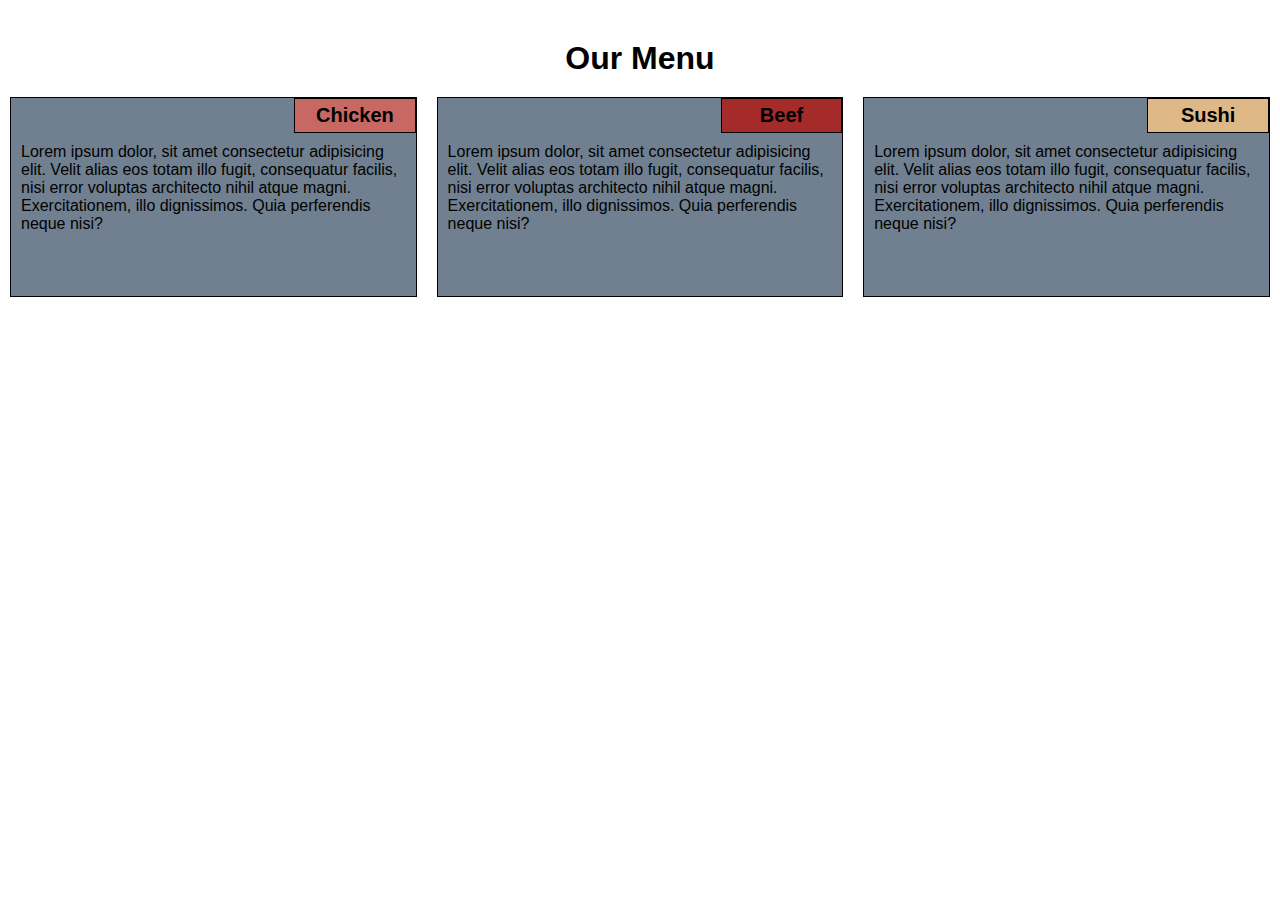
<file: Module 2 - Solution/index.html>
<!DOCTYPE html>
<html lang="en">
<head>
    <meta charset="UTF-8">
    <meta name="viewport" content="width=device-width, initial-scale=1.0">
    <link rel="stylesheet" href="css/style.css">
    <title>Module 2 Solution</title>
</head>
<body>

    
    <h1> Our Menu</h1>
    <div class="row">
                <div class="content col-lg-4 col-md-6 col-sm-12">
                    <section>
                        <div id="p1">Chicken</div>
                        
                        <p> Lorem ipsum dolor, sit amet consectetur adipisicing elit. 
                        Velit alias eos totam illo fugit, consequatur facilis, nisi error voluptas architecto nihil atque magni. 
                        Exercitationem, illo dignissimos. Quia perferendis neque nisi?
                        </p>

                    </section>
                </div>

            <div class="content col-lg-4 col-md-6 col-sm-12">
                <section>
                    <p id="p2">Beef</p>
                    
                        <p>Lorem ipsum dolor, sit amet consectetur adipisicing elit. 
                        Velit alias eos totam illo fugit, consequatur facilis, nisi error voluptas architecto nihil atque magni. 
                        Exercitationem, illo dignissimos. Quia perferendis neque nisi?
                        </p>

                </section>
            </div>

            <div class="content col-lg-4 col-md-12 col-sm-12">

                <section>
                    <p id="p3">Sushi</p>
                
                    <p> Lorem ipsum dolor, sit amet consectetur adipisicing elit. 
                    Velit alias eos totam illo fugit, consequatur facilis, nisi error voluptas architecto nihil atque magni. 
                    Exercitationem, illo dignissimos. Quia perferendis neque nisi?
                   </p>
                </section>
            </div>
    </div>  
    
</body>
</html>
</file>
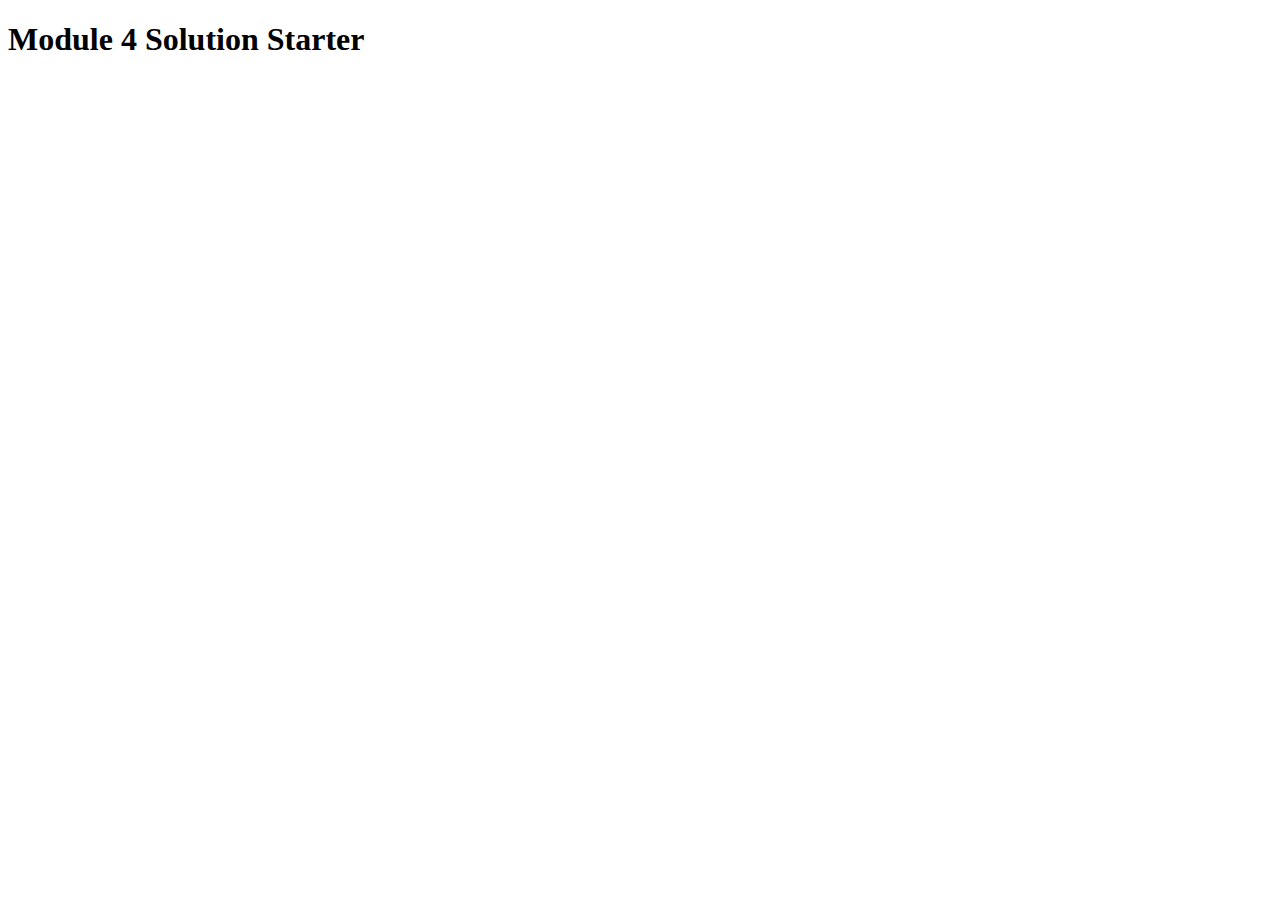
<file: Module 4 - Solution/index.html>
<!DOCTYPE html>
<html>
<head>
  <meta charset="utf-8">
  <title>Module 4 Solution Starter</title>
  <script src="SpeakHello.js"></script>
  <script src="SpeakGoodBye.js"></script>
  <script src="script.js"></script>
</head>
<body>
  <h1>Module 4 Solution Starter</h1>
</body>
</html>
</file>
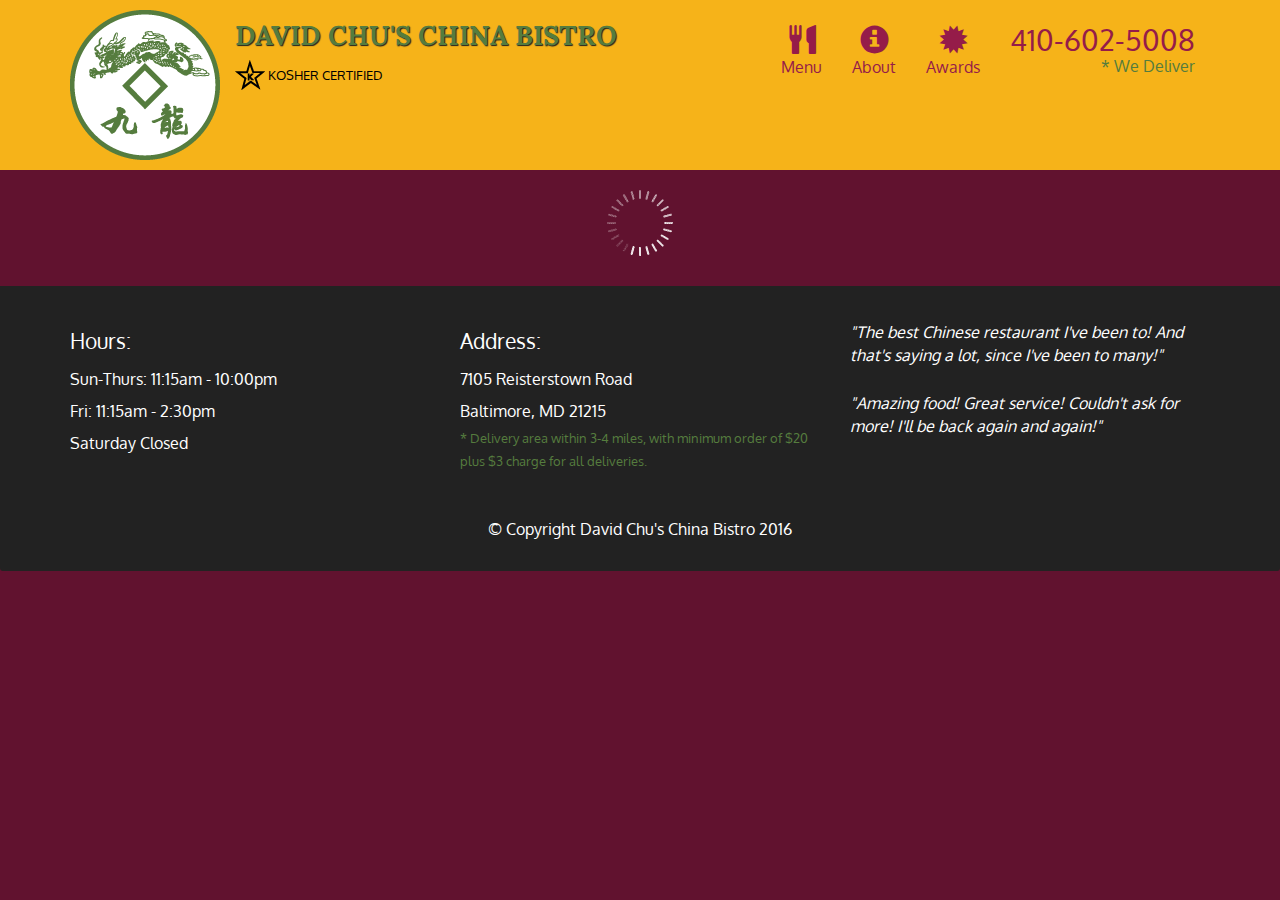
<file: Module 5 - Solution/index.html>
<!doctype html>
<html lang="en">
  <head>
    <meta charset="utf-8">
    <meta http-equiv="X-UA-Compatible" content="IE=edge">
    <meta name="viewport" content="width=device-width, initial-scale=1">
    <title>David Chu's China Bistro</title>
    <link rel="stylesheet" href="css/bootstrap.min.css">
    <link rel="stylesheet" href="css/styles.css">
    <link href='https://fonts.googleapis.com/css?family=Oxygen:400,300,700' rel='stylesheet' type='text/css'>
    <link href='https://fonts.googleapis.com/css?family=Lora' rel='stylesheet' type='text/css'>
  </head>
<body>
  <header>
    <nav id="header-nav" class="navbar navbar-default">
      <div class="container">
        <div class="navbar-header">
          <a href="index.html" class="pull-left visible-md visible-lg">
            <div id="logo-img" alt="Logo image"></div>
          </a>

          <div class="navbar-brand">
            <a href="index.html"><h1>David Chu's China Bistro</h1></a>
            <p>
              <img src="images/star-k-logo.png" alt="Kosher certification">
              <span>Kosher Certified</span>
            </p>
          </div>

          <button id="navbarToggle" type="button" class="navbar-toggle collapsed" data-toggle="collapse" data-target="#collapsable-nav" aria-expanded="false">
            <span class="sr-only">Toggle navigation</span>
            <span class="icon-bar"></span>
            <span class="icon-bar"></span>
            <span class="icon-bar"></span>
          </button>
        </div>
        
        <div id="collapsable-nav" class="collapse navbar-collapse">
           <ul id="nav-list" class="nav navbar-nav navbar-right">
            <li id="navHomeButton" class="visible-xs active">
              <a href="index.html">
                <span class="glyphicon glyphicon-home"></span> Home</a>
            </li>
            <li id="navMenuButton">
              <a href="#" onclick="$dc.loadMenuCategories();">
                <span class="glyphicon glyphicon-cutlery"></span><br class="hidden-xs"> Menu</a>
            </li>
            <li>
              <a href="#">
                <span class="glyphicon glyphicon-info-sign"></span><br class="hidden-xs"> About</a>
            </li>
            <li>
              <a href="#">
                <span class="glyphicon glyphicon-certificate"></span><br class="hidden-xs"> Awards</a>
            </li>
            <li id="phone" class="hidden-xs">
              <a href="tel:410-602-5008">
                <span>410-602-5008</span></a><div>* We Deliver</div>
            </li>
          </ul><!-- #nav-list -->
        </div><!-- .collapse .navbar-collapse -->
      </div><!-- .container -->
    </nav><!-- #header-nav -->
  </header>

  <div id="call-btn" class="visible-xs">
    <a class="btn" href="tel:410-602-5008">
    <span class="glyphicon glyphicon-earphone"></span>
    410-602-5008
    </a>
  </div>
  <div id="xs-deliver" class="text-center visible-xs">* We Deliver</div>

  <div id="main-content" class="container"></div>

  <footer class="panel-footer">
    <div class="container">
      <div class="row">
        <section id="hours" class="col-sm-4">
          <span>Hours:</span><br>
          Sun-Thurs: 11:15am - 10:00pm<br>
          Fri: 11:15am - 2:30pm<br>
          Saturday Closed
          <hr class="visible-xs">
        </section>
        <section id="address" class="col-sm-4">
          <span>Address:</span><br>
          7105 Reisterstown Road<br>
          Baltimore, MD 21215
          <p>* Delivery area within 3-4 miles, with minimum order of $20 plus $3 charge for all deliveries.</p>
          <hr class="visible-xs">
        </section>
        <section id="testimonials" class="col-sm-4">
          <p>"The best Chinese restaurant I've been to! And that's saying a lot, since I've been to many!"</p>
          <p>"Amazing food! Great service! Couldn't ask for more! I'll be back again and again!"</p>
        </section>
      </div>
      <div class="text-center">&copy; Copyright David Chu's China Bistro 2016</div>
    </div>
  </footer>

  <!-- jQuery (Bootstrap JS plugins depend on it) -->
  <script src="js/jquery-2.1.4.min.js"></script>
  <script src="js/bootstrap.min.js"></script>
  <script src="js/ajax-utils.js"></script>
  <script src="js/script.js"></script>
</body>
</html>
</file>
<file: Module 2 - Solution/css/style.css>
/********** Base styles **********/
* {
    box-sizing: border-box;
    font-family: Arial, Helvetica, sans-serif;
    margin: 0;
    padding:0;
  }

/********** Base styles **********/
  h1{
    text-align: center;
    margin-top: 40px;
  }

  p {
    padding: 10px;
    padding-top: 10px;
	margin: 0;
    }
  
  section{
    border: 1px solid black;
    background-color: slategray;
    width: 100%;
	height: 200px;
    color: black;
    position: relative;
    overflow: auto;
    
  }

  #p1{
    border: 1px solid black;
    background-color: rgba(218, 99, 90, 0.835);
    width: 30%;
	margin-left: 70%;
    text-align: center;
    font-weight: bold;
    font-size: 125%;
    margin-bottom: 0;
	margin-top: 0;
	padding: 5px;
  }

  #p2{
    border: 1px solid black;
    background-color: brown;
    width: 30%;
	margin-left: 70%;
    text-align: center;
    font-weight: bold;
    font-size: 125%;
    margin-bottom: 0;
	margin-top: 0;
	padding: 5px;
  }

  #p3{
    border: 1px solid black;
    background-color: burlywood;
    width: 30%;
	margin-left: 70%;
    text-align: center;
    font-weight: bold;
    font-size: 125%;
    margin-bottom: 0;
	margin-top: 0;
	padding: 5px;
  }

  p {
	padding: 10px;
	margin: 0;
    }

    .content {
        border: none;
        margin-left: auto;
        margin-right: auto;
        margin-top: 10px;
        margin-bottom: 10px;
        padding: 10px;
    }
  /* Simple Responsive Framework. */
.row {
    width: 100%;
  }
  @media (min-width: 992px) {
    .col-lg-1, .col-lg-2, .col-lg-3, .col-lg-4, .col-lg-5, .col-lg-6, .col-lg-7, .col-lg-8, .col-lg-9, .col-lg-10, .col-lg-11, .col-lg-12 {
      float: left;
    }
  
    .col-lg-1 {
      width: 8.33%;
    }
    .col-lg-2 {
      width: 16.66%;
    }
    .col-lg-3 {
      width: 25%;
    }
    .col-lg-4 {
      width: 33.33%;
    }
    .col-lg-5 {
      width: 41.66%;
    }
    .col-lg-6 {
      width: 50%;
    }
    .col-lg-7 {
      width: 58.33%;
    }
    .col-lg-8 {
      width: 66.66%;
    }
    .col-lg-9 {
      width: 74.99%;
    }
    .col-lg-10 {
      width: 83.33%;
    }
    .col-lg-11 {
      width: 91.66%;
    }
    .col-lg-12 {
      width: 100%;
    }
  
  }
  
  /* Tablet view */
  
  @media (min-width: 768px) and (max-width: 991px) {
    .col-md-1, .col-md-2, .col-md-3, .col-md-4, .col-md-5, .col-md-6, .col-md-7, .col-md-8, .col-md-9, .col-md-10, .col-md-11, .col-md-12 {
      float: left;
    }
  
    .col-md-1 {
      width: 8.33%;
    }
    .col-md-2 {
      width: 16.66%;
    }
    .col-md-3 {
      width: 25%;
    }
    .col-md-4 {
      width: 33.33%;
    }
    .col-md-5 {
      width: 41.66%;
    }
    .col-md-6 {
      width: 50%;
    }
    .col-md-7 {
      width: 58.33%;
    }
    .col-md-8 {
      width: 66.66%;
    }
    .col-md-9 {
      width: 74.99%;
    }
    .col-md-10 {
      width: 83.33%;
    }
    .col-md-11 {
      width: 91.66%;
    }
    .col-md-12 {
      width: 100%;
    }
  }
  
  /* Mobile view */
  
  @media (max-width: 768px) {
    .col-sm-1, .col-sm-2, .col-sm-3, .col-sm-4, .col-sm-5, .col-sm-6, .col-sm-7, .col-sm-8, .col-sm-9, .col-sm-10, .col-sm-11, .col-sm-12 {
       float: left;
    }
  
    .col-sm-1 {
      width: 8.33%;
    }
    .col-sm-2 {
      width: 16.66%;
    }
    .col-sm-3 {
      width: 25%;
    }
    .col-sm-4 {
      width: 33.33%;
    }
    .col-sm-5 {
      width: 41.66%;
    }
    .col-sm-6 {
      width: 50%;
    }
    .col-sm-7 {
      width: 58.33%;
    }
    .col-sm-8 {
      width: 66.66%;
    }
    .col-sm-9 {
      width: 74.99%;
    }
    .col-sm-10 {
      width: 83.33%;
    }
    .col-sm-11 {
      width: 91.66%;
    }
    .col-sm-12 {
      width: 100%;
    }
  }
</file>
<file: Module 5 - Solution/css/styles.css>
body {
  font-size: 16px;
  color: #fff;
  background-color: #61122f;
  font-family: 'Oxygen', sans-serif;
}

/** HEADER **/
#header-nav {
  background-color: #f6b319;
  border-radius: 0;
  border: 0;
}

#logo-img {
  background: url('../images/restaurant-logo_large.png') no-repeat;
  width: 150px;
  height: 150px;
  margin: 10px 15px 10px 0;
}

.navbar-brand {
  padding-top: 25px;
}
.navbar-brand h1 { /* Restaurant name */
  font-family: 'Lora', serif;
  color: #557c3e;
  font-size: 1.5em;
  text-transform: uppercase;
  font-weight: bold;
  text-shadow: 1px 1px 1px #222;
  margin-top: 0;
  margin-bottom: 0;
  line-height: .75;
}
.navbar-brand a:hover, .navbar-brand a:focus {
  text-decoration: none;
}
.navbar-brand p { /* Kosher cert */
  color: #000;
  text-transform: uppercase;
  font-size: .7em;
  margin-top: 15px;
}
.navbar-brand p span { /* Star-K */
  vertical-align: middle;
}

#nav-list {
  margin-top: 10px;
}
#nav-list a {
  color: #951C49;
  text-align: center;
}
#nav-list a:hover {
  background: #E7E7E7;
}
#nav-list a span {
  font-size: 1.8em;
}

#phone {
  margin-top: 5px;
}
#phone a { /* Phone number */
  text-align: right;
  padding-bottom: 0;
}
#phone div { /* We Deliver */
  color: #557c3e;
  text-align: right;
  padding-right: 15px;
}

.navbar-header button.navbar-toggle, .navbar-header .icon-bar {
  border: 1px solid #61122f;
}
.navbar-header button.navbar-toggle {
  clear: both;
  margin-top: -30px;
}
/* END HEADER */

/* FOOTER */
.panel-footer {
  margin-top: 30px;
  padding-top: 35px;
  padding-bottom: 30px;
  background-color: #222;
  border-top: 0;
}
.panel-footer div.row {
  margin-bottom: 35px;
}
#hours, #address {
  line-height: 2;
}
#hours > span, #address > span {
  font-size: 1.3em;
}
#address p {
  color: #557c3e;
  font-size: .8em;
  line-height: 1.8;
}
#testimonials {
  font-style: italic;
}
#testimonials p:nth-child(2) {
  margin-top: 25px;
}
/* END FOOTER */



/* HOME PAGE */
.container .jumbotron {
  box-shadow: 0 0 50px #3F0C1F;
  border: 2px solid #3F0C1F;
}

#menu-tile, #specials-tile, #map-tile {
  height: 250px;
  width: 100%;
  margin-bottom: 15px;
  position: relative;
  border: 2px solid #3F0C1F;
  overflow: hidden;
}
#menu-tile:hover, #specials-tile:hover, #map-tile:hover {
  box-shadow: 0 1px 5px 1px #cccccc;
}
#menu-tile {
  background: url('../images/menu-tile.jpg') no-repeat;
  background-position: center;
}
#specials-tile {
  background: url('../images/specials-tile.jpg') no-repeat;
  background-position: center;
}
#menu-tile span, #specials-tile span, #map-tile span {
  position: absolute;
  bottom: 0;
  right: 0;
  width: 100%;
  text-align: center;
  font-size: 1.6em;
  text-transform: uppercase;
  background-color: #000;
  color: #fff;
  opacity: .8;
}
/* END HOME PAGE */

/* MENU CATEGORIES PAGE */
.category-tile { 
  position: relative;
  border: 2px solid #3F0C1F;
  overflow: hidden;
  width: 200px;
  height: 200px;
  margin: 0 auto 15px;
}
.category-tile span {
  position: absolute;
  bottom: 0;
  right: 0;
  width: 100%;
  text-align: center;
  font-size: 1.2em;
  text-transform: uppercase;
  background-color: #000;
  color: #fff;
  opacity: .8;
}
.category-tile:hover {
  box-shadow: 0 1px 5px 1px #cccccc;
}

#menu-categories-title + div {
  margin-bottom: 50px;
}
/* END MENU CATEGORIES PAGE */

/* SINGLE CATEGORY PAGE */
.menu-item-tile {
  margin-bottom: 25px;
}
.menu-item-tile hr {
  width: 80%;
}
.menu-item-tile .menu-item-price {
  font-size: 1.1em;
  text-align: right;
  margin-top: -15px;
  margin-right: -15px;
}
.menu-item-tile .menu-item-price span {
  font-size: .6em;
}
.menu-item-photo {
  position: relative;
  border: 2px solid #3F0C1F; 
  overflow: hidden;
  padding: 0;
  margin-right: -15px;
  margin-left: auto;
  margin-bottom: 20px;
  max-width: 250px;
}
.menu-item-photo div {
  position: absolute;
  bottom: 0;
  right: 0;
  width: 80px;
  background-color: #557c3e;
  text-align: center;
}
.menu-item-description {
  padding-right: 30px;
}
h3.menu-item-title {
  margin: 0 0 10px;
}
.menu-item-details {
  font-size: .9em;
  font-style: italic;
}
/* END SINGLE CATEGORY PAGE */


/********** Large devices only **********/
@media (min-width: 1200px) {
  .container .jumbotron {
    background: url('../images/jumbotron_1200.jpg') no-repeat;
    height: 675px;
  }
}

/********** Medium devices only **********/
@media (min-width: 992px) and (max-width: 1199px) {
  /* Header */
  #logo-img {
    background: url('../images/restaurant-logo_medium.png') no-repeat;
    width: 100px;
    height: 100px;
    margin: 5px 5px 5px 0;
  }
  /* End Header */

  /* Home Page */
  .container .jumbotron {
    background: url('../images/jumbotron_992.jpg') no-repeat;
    height: 558px;
  }
  /* End Home Page */
}

/********** Small devices only **********/
@media (min-width: 768px) and (max-width: 991px) {
  /* Home Page */
  .container .jumbotron {
    background: url('../images/jumbotron_768.jpg') no-repeat;
    height: 432px;
  }
  /* End Home Page */
}

/********** Extra small devices only **********/
@media (max-width: 767px) {
  /* Header */
  .navbar-brand {
    padding-top: 10px;
    height: 80px;
  }
  .navbar-brand h1 { /* Restaurant name */
    padding-top: 10px;
    font-size: 5vw; /* 1vw = 1% of viewport width */
  }
  .navbar-brand p { /* Kosher cert */
    font-size: .6em;
    margin-top: 12px;
  }
  .navbar-brand p img { /* Star-K */
    height: 20px;
  }

  #collapsable-nav a { /* Collapsed nav menu text */
    font-size: 1.2em;
  }
  #collapsable-nav a span { /* Collapsed nav menu glyph */
    font-size: 1em;
    margin-right: 5px;
  }

  #call-btn > a {
    font-size: 1.5em;
    display: block;
    margin: 0 20px;
    padding: 10px;
    border: 2px solid #fff;
    background-color: #f6b319;
    color: #951c49;
  }
  #xs-deliver {
    margin-top: 5px;
    font-size: .7em;
    letter-spacing: .1em;
    text-transform: uppercase;
  }
  /* End Header */

  /* Footer */
  .panel-footer section {
    margin-bottom: 30px;
    text-align: center;
  }
  .panel-footer section:nth-child(3) {
    margin-bottom: 0; /* margin already exists on the whole row */
  }
  .panel-footer section hr {
    width: 50%;
  }
  /* End Footer */

  /* Home Page */
  .container .jumbotron {
    margin-top: 30px;
    padding: 0;
  }
  #menu-tile, #specials-tile {
    width: 360px;
    margin: 0 auto 15px;
  }

  .menu-item-photo {
    margin-right: auto;
  }
  .menu-item-tile .menu-item-price {
    text-align: center;
  }
  .menu-item-description {
    text-align: center;;
  }
}


/********** Super extra small devices Only :-) (e.g., iPhone 4) **********/
@media (max-width: 479px) {
  /* Header */
  .navbar-brand h1 { /* Restaurant name */
    padding-top: 5px;
    font-size: 6vw;
  }
  /* End Header */
  
  /* Home page */
  #menu-tile, #specials-tile {
    width: 280px;
    margin: 0 auto 15px;
  }

  .col-xxs-12 {
    position: relative;
    min-height: 1px;
    padding-right: 15px;
    padding-left: 15px;
    float: left;
    width: 100%;
  }
}
</file>
